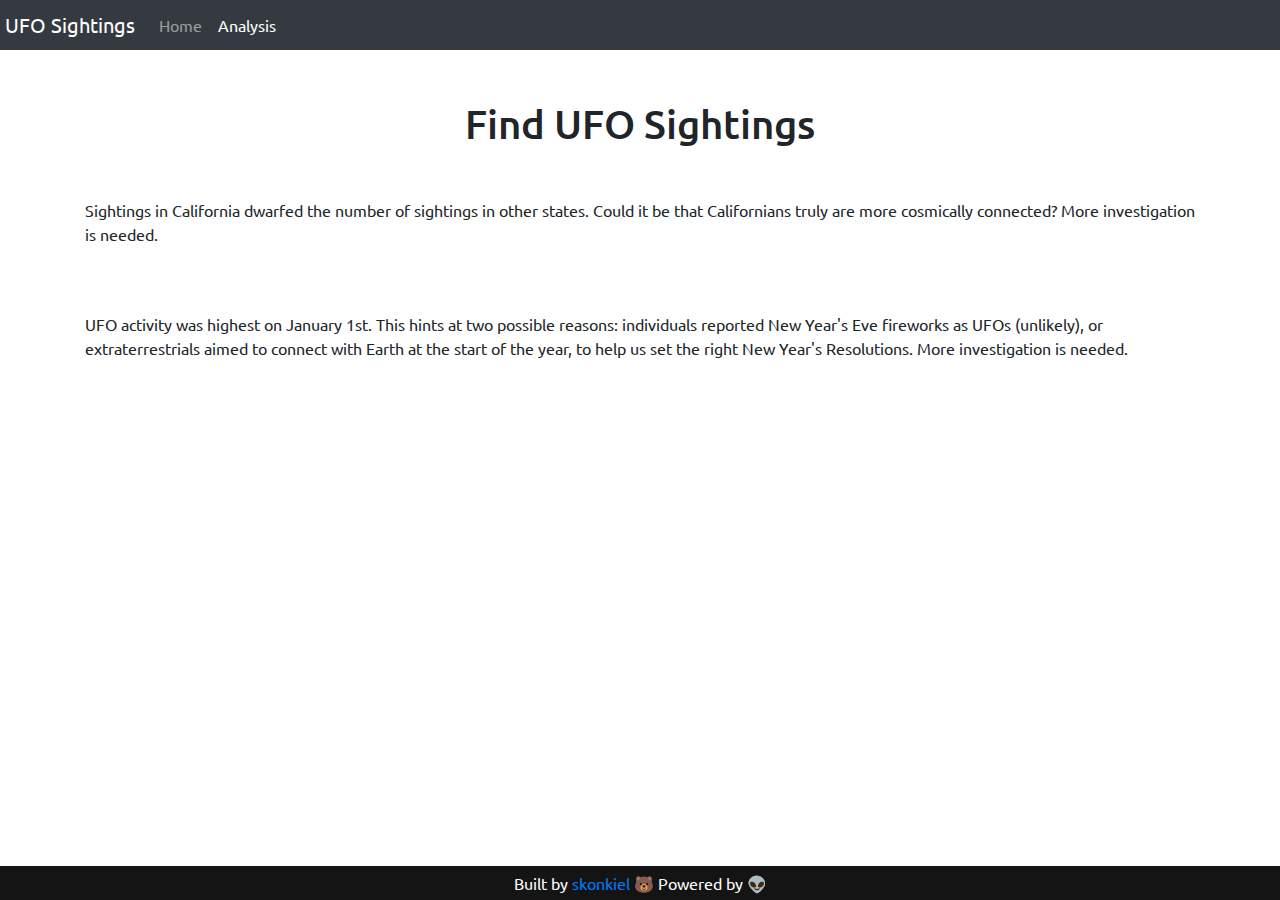
<file: UFO-level-2/analysis.html>
<!DOCTYPE html>
<html>

<head>
  <meta charset="utf-8">
  <title>UFO Finder</title>
  <meta name="viewport" content="width=device-width, initial-scale=1">
  <link rel="stylesheet" href="https://stackpath.bootstrapcdn.com/bootstrap/4.3.1/css/bootstrap.min.css" integrity="sha384-ggOyR0iXCbMQv3Xipma34MD+dH/1fQ784/j6cY/iJTQUOhcWr7x9JvoRxT2MZw1T" crossorigin="anonymous">
  <link href="https://fonts.googleapis.com/css?family=Ubuntu" rel="stylesheet">
  <link rel="stylesheet" href="static/css/style.css">
  <script src="https://code.jquery.com/jquery-3.3.1.slim.min.js" integrity="sha384-q8i/X+965DzO0rT7abK41JStQIAqVgRVzpbzo5smXKp4YfRvH+8abtTE1Pi6jizo" crossorigin="anonymous" defer></script>
<script src="https://cdnjs.cloudflare.com/ajax/libs/popper.js/1.14.7/umd/popper.min.js" integrity="sha384-UO2eT0CpHqdSJQ6hJty5KVphtPhzWj9WO1clHTMGa3JDZwrnQq4sF86dIHNDz0W1" crossorigin="anonymous" defer></script>
<script src="https://stackpath.bootstrapcdn.com/bootstrap/4.3.1/js/bootstrap.min.js" integrity="sha384-JjSmVgyd0p3pXB1rRibZUAYoIIy6OrQ6VrjIEaFf/nJGzIxFDsf4x0xIM+B07jRM" crossorigin="anonymous" defer></script>
<script src="https://d3js.org/d3.v5.min.js"></script>
<script src="https://cdn.plot.ly/plotly-latest.min.js"></script>
<script type="text/javascript" src="static/js/data.js" defer></script>
<script type="text/javascript" src="static/js/plot.js" defer></script>
</head>

<body>
  <div class="wrapper">
    <nav class="navbar navbar-expand-lg navbar-dark bg-dark">
      <a class="navbar-brand" href="#">UFO Sightings</a>
      <button class="navbar-toggler" type="button" data-toggle="collapse" data-target="#navbarNav" aria-controls="navbarNav" aria-expanded="false" aria-label="Toggle navigation">
        <span class="navbar-toggler-icon"></span>
      </button>
      <div class="collapse navbar-collapse" id="navbarNav">
        <ul class="navbar-nav">
          <li class="nav-item">
            <a class="nav-link" href="./index.html">Home <span class="sr-only">(current)</span></a>
          </li>
          <li class="nav-item active">
            <a class="nav-link" href="#">Analysis <span class="sr-only">(current)</a>
          </li>
        </ul>
      </div>
    </nav>
    <div class="container head">
      <h1>Find UFO Sightings</h1>
    </div>
    <div class="container">
      <!-- Add a filter at top of page -->
      <div class="row margin-top-50">
        <div class="col-md-12">
          <div id="plot"></div>
          <div>
            <p>
              Sightings in California dwarfed the number of
              sightings in other states. Could it be that 
              Californians truly are more cosmically connected?
              More investigation is needed.
            </p>
          </div>
        </div>
      </div>
      <div class="row margin-top-50">
        <div class="col-md-12">
          <div id="plot2"></div>
          <div>
            <p>
              UFO activity was highest on January 1st. This hints
              at two possible reasons: individuals reported 
              New Year's Eve fireworks as UFOs (unlikely), or
              extraterrestrials aimed to connect with Earth
              at the start of the year, to help us set the right
              New Year's Resolutions. More investigation is needed.
            </p>

          </div>
        </div>
      </div>
    </div>
    <footer class="footer">
      <span class="bottom">Built by <a href="http://github.com/skonkiel">skonkiel</a> 🐻 Powered by 👽</span>
    </footer>
  </div>
</body>

</html>
</file>
<file: UFO-level-2/static/css/style.css>
* {
  box-sizing: border-box;
  font-family: Ubuntu, sans-serif;
}

html,
body {
  height: 100%;
  padding: 0;
  margin: 0;
}

.head {
  margin-top: 50px;
  text-align: center;
}

.form-control {
  margin-left: 5px;
  margin-right: 10px;
}

#reset-btn {
  margin-left: 10px;
}

.toggle-off {
  display: none;
}

.toggle-on {
  display: block;
}

.rowWidth {
  width: 100%;
}

/* The wrapper contains all of the page's content besides the footer, which is pushed to the bottom of the page */
.wrapper {
  position: relative;
  min-height: 100%;
  padding-bottom: 130px;
  overflow: auto;
  background-color: #FFF;
}

/* The footer is positioned at the bottom of the page */
.footer {
  position: absolute;
  right: 0;
  bottom: 0;
  left: 0;
  min-height: 100px;
  /* background: #4e5d6c; */
}

/* The code styles the text at the bottom of the footer */
.footer > .bottom {
  position: absolute;
  right: 0;
  bottom: 0;
  left: 0;
  padding: 5px;
  background: #141414;
  text-align: center;
  color: white;
}

.navbar {
  padding: 5px;
  margin: 0;
  background-color: #141414;
}

.navbar a {
  color: #FFF;
}

/* Adding styles to the aside and filter form */
.ufo-form {
  margin-top: 50px;
}

.filters .panel-body {
  padding: 0;
}

.filters {
  margin-top: 10px;
}

select {
  display: block;
  width: 100%;
  padding: 8px;
  color: #8e979f;
  outline: none;
}

#table-area th {
  text-align: center;
}

#table-area th,td {
  color: #141414;
  font-size: 15px;
}

#table-area th:first-child,
#table-area th:nth-child(2),
#table-area th:nth-child(6) {
  min-width: 70px;
}

.loader {
  margin-top: 50px;
}

.margin-top-50 {
  margin-top: 50px;
}


/* input placeholder color changes */
.form-control::-webkit-input-placeholder {
  /* Chrome/Opera/Safari */
  color: #8e979f;
}

.form-control::-moz-placeholder {
  /* Firefox 19+ */
  color: #8e979f;
}

.form-control:-ms-input-placeholder {
  /* IE 10+ */
  color: #8e979f;
}

.form-control:-moz-placeholder {
  /* Firefox 18- */
  color: #8e979f;
}

/* media queries which will only be activated at specific screen sizes */
@media (max-width: 800px) {
  #table-area td {
    font-size: 1em;
  }
}

@media (max-width: 500px) {
  #table-area thead {
    display: none;
  }

  #table-area tr td:first-child {
    font-size: 1.8em;
    font-weight: bold;
    background: #1b3146;
  }

  #table-area tr td:last-child {
    margin-bottom: 20px;
  }

  #table-area tr td:last-child::after {
    display: block;
    width: 100%;
    height: 1px;
    margin-top: 20px;
    content: " ";
    background: aliceblue;
  }

  #table-area td {
    font-size: 1.25em;
  }

  #table-area tbody td {
    display: block;
    text-align: center;
  }

  #table-area tbody td::before {
    display: block;
    font-size: 1.4em;
    font-weight: bold;
    text-align: center;
    content: attr(data-th);
  }
}
</file>
